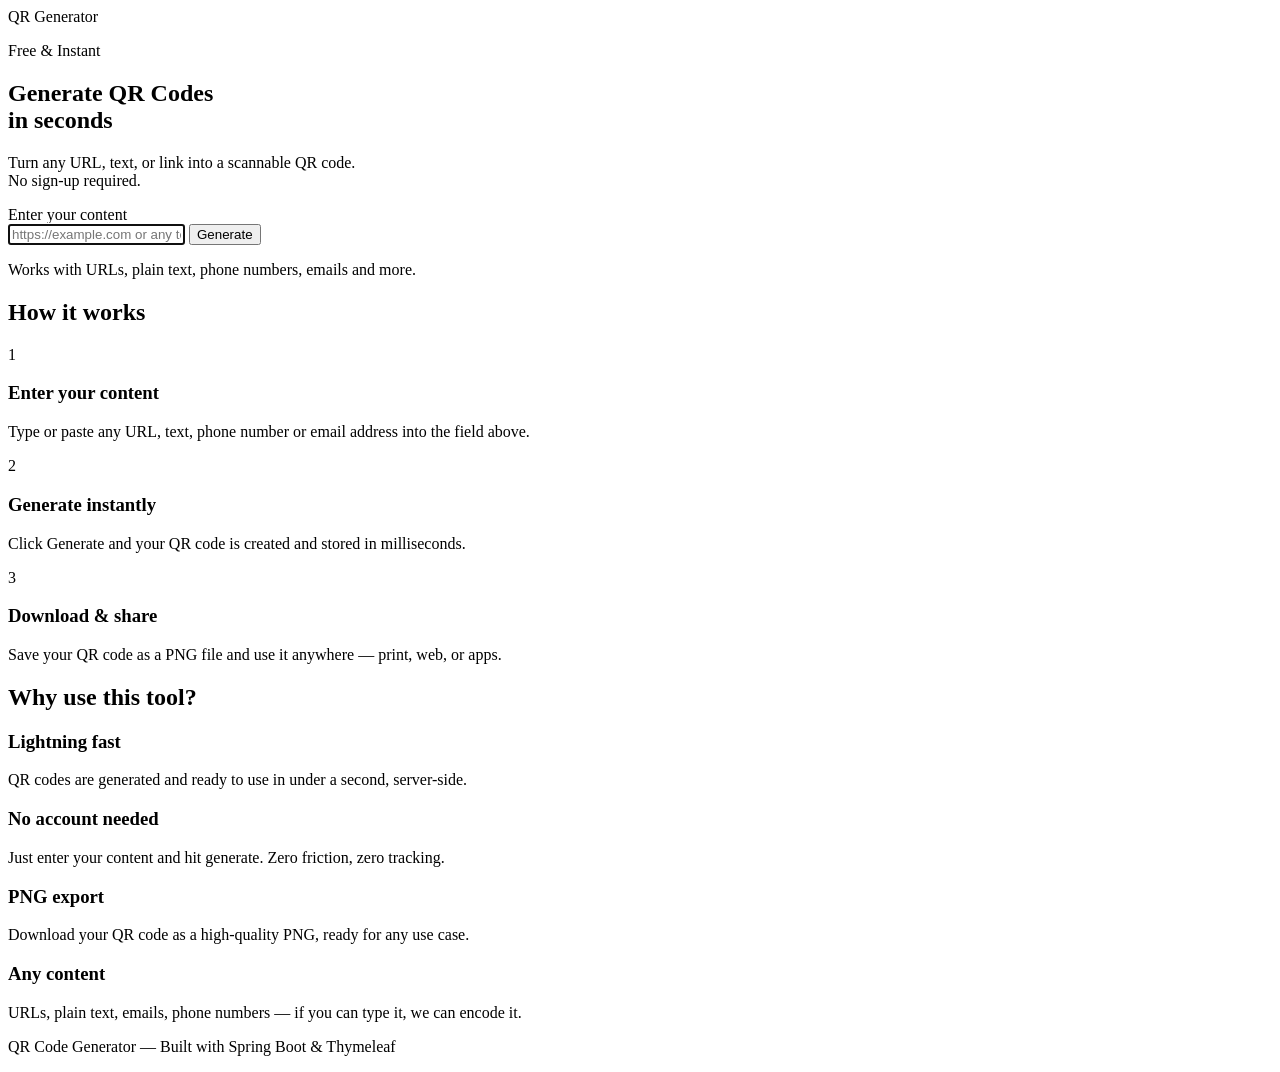
<file: src/main/resources/templates/index.html>
<!DOCTYPE html>
<html xmlns:th="http://www.thymeleaf.org" lang="en">
<head>
    <meta charset="UTF-8"/>
    <meta name="viewport" content="width=device-width, initial-scale=1.0"/>
    <title>QR Code Generator</title>
    <link rel="stylesheet" th:href="@{/css/style.css}"/>
</head>
<body class="home">

<nav class="navbar">
    <div class="nav-inner">
        <div class="nav-brand">
            <div class="brand-icon"></div>
            <span>QR Generator</span>
        </div>
    </div>
</nav>

<section class="hero">
    <div class="hero-inner">
        <p class="hero-badge">Free &amp; Instant</p>
        <h1 class="hero-title">Generate QR Codes<br/><span class="hero-accent">in seconds</span></h1>
        <p class="hero-subtitle">Turn any URL, text, or link into a scannable QR code.<br/>No sign-up required.</p>

        <div class="hero-card">
            <div th:if="${error}" class="alert alert-error" th:text="${error}"></div>
            <div th:if="${success}" class="alert alert-success" th:text="${success}"></div>

            <form action="/generate" method="post">
                <label class="input-label" for="content">Enter your content</label>
                <div class="input-row">
                    <input
                        type="text"
                        id="content"
                        name="content"
                        placeholder="https://example.com or any text..."
                        required
                        autofocus
                    />
                    <button type="submit" class="btn btn-primary">Generate</button>
                </div>
                <p class="input-hint">Works with URLs, plain text, phone numbers, emails and more.</p>
            </form>
        </div>
    </div>
</section>

<section class="steps">
    <div class="section-inner">
        <h2 class="section-title">How it works</h2>
        <div class="steps-grid">
            <div class="step-card">
                <div class="step-number">1</div>
                <h3>Enter your content</h3>
                <p>Type or paste any URL, text, phone number or email address into the field above.</p>
            </div>
            <div class="step-card">
                <div class="step-number">2</div>
                <h3>Generate instantly</h3>
                <p>Click Generate and your QR code is created and stored in milliseconds.</p>
            </div>
            <div class="step-card">
                <div class="step-number">3</div>
                <h3>Download &amp; share</h3>
                <p>Save your QR code as a PNG file and use it anywhere — print, web, or apps.</p>
            </div>
        </div>
    </div>
</section>

<section class="features">
    <div class="section-inner">
        <h2 class="section-title">Why use this tool?</h2>
        <div class="features-grid">
            <div class="feature-card">
                <div class="feature-icon icon-speed"></div>
                <h3>Lightning fast</h3>
                <p>QR codes are generated and ready to use in under a second, server-side.</p>
            </div>
            <div class="feature-card">
                <div class="feature-icon icon-lock"></div>
                <h3>No account needed</h3>
                <p>Just enter your content and hit generate. Zero friction, zero tracking.</p>
            </div>
            <div class="feature-card">
                <div class="feature-icon icon-img"></div>
                <h3>PNG export</h3>
                <p>Download your QR code as a high-quality PNG, ready for any use case.</p>
            </div>
            <div class="feature-card">
                <div class="feature-icon icon-text"></div>
                <h3>Any content</h3>
                <p>URLs, plain text, emails, phone numbers — if you can type it, we can encode it.</p>
            </div>
        </div>
    </div>
</section>

<footer class="footer">
    <div class="footer-inner">
        <p>QR Code Generator &mdash; Built with Spring Boot &amp; Thymeleaf</p>
    </div>
</footer>

</body>
</html>
</file>
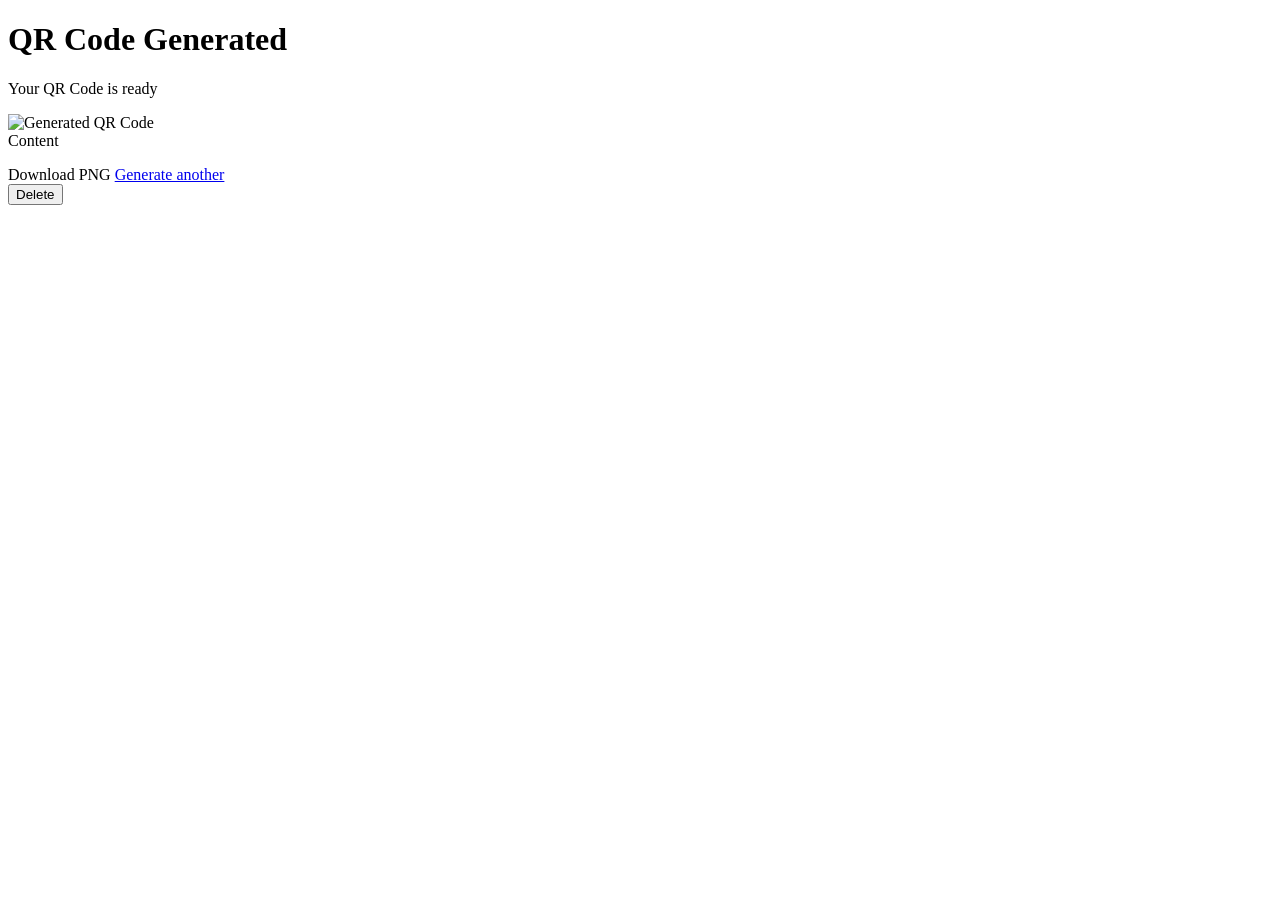
<file: src/main/resources/templates/view.html>
<!DOCTYPE html>
<html xmlns:th="http://www.thymeleaf.org" lang="en">
<head>
    <meta charset="UTF-8"/>
    <meta name="viewport" content="width=device-width, initial-scale=1.0"/>
    <title>QR Code Generated</title>
    <link rel="stylesheet" th:href="@{/css/style.css}"/>
</head>
<body>
<div class="container">
    <header>
        <h1>QR Code Generated</h1>
        <p class="subtitle">Your QR Code is ready</p>
    </header>

    <main>
        <div class="card qr-card">
            <div class="qr-image-wrapper">
                <img th:src="${qr.url}" alt="Generated QR Code"/>
            </div>

            <div class="qr-info">
                <label>Content</label>
                <p class="qr-content" th:text="${qr.code}"></p>
            </div>

            <div class="qr-actions">
                <a th:href="${qr.url}"
                   th:download="'qrcode-' + ${qr.id} + '.png'"
                   class="btn btn-primary">
                    Download PNG
                </a>
                <a href="/" class="btn btn-secondary">Generate another</a>
                <form th:action="@{/delete/{id}(id=${qr.id})}" method="post"
                      onsubmit="return confirm('Delete this QR Code?')">
                    <button type="submit" class="btn btn-danger">Delete</button>
                </form>
            </div>
        </div>
    </main>
</div>
</body>
</html>
</file>
